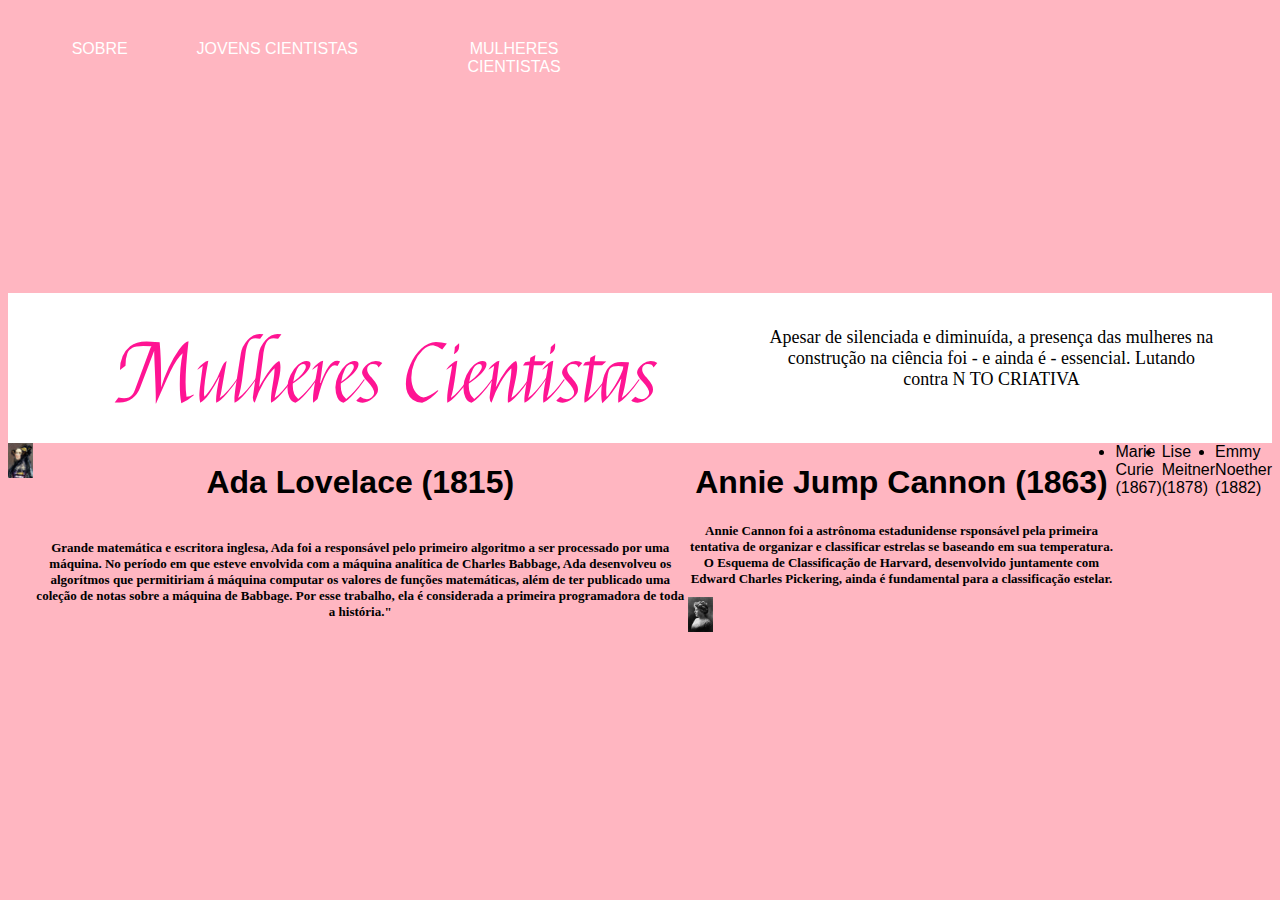
<file: mulheres.html>
<!DOCTYPE html>

<html>
 
 <head>
  <title>Mulheres na Ciência</title>
  <link href="./style.css" type="text/css" rel="stylesheet">
  <link href="./mulheres.css" type="text/css" rel="stylesheet">
 </head>
 
 <body>
  <link href="https://fonts.googleapis.com/css?family=Felipa" rel="stylesheet">
   <div id="intro">
      
   </div>
  
   <nav class="navigation">
    
    <h1>MULHERES CIENTISTAS QUE MUDARAM O MUNDO</h1>
    
    <ul> 
     <li><a href="#sobre">SOBRE</a></li>
     <li><a href="#jovens">JOVENS CIENTISTAS</a></li>
     <li><a href="http://victoria.gpio.pub/mulheres.html">MULHERES CIENTISTAS</a></li>
    </ul>
   </nav>
   
  <div class="grid">
    <div class="titulo-mulheres">Mulheres Cientistas</div>
    <div class="descricao-mulheres">Apesar de silenciada e diminuída, a presença das mulheres na construção na ciência foi - e ainda é - essencial. Lutando contra N TO CRIATIVA</div> 
  </div>
   
   <div id="listagem">
     <div class="ada-lovelace">
      <img src="Ada Lovelace.jpg" alt="Ada Lovelace" height="35" width="25">
      <h1>Ada Lovelace (1815)</h1>
      <h2>Grande matemática e escritora inglesa, Ada foi a responsável pelo primeiro algoritmo a ser processado por uma máquina. No período em que esteve envolvida com a máquina analítica de Charles Babbage, Ada desenvolveu os algorítmos que permitiriam á máquina computar os valores de funções matemáticas, além de ter publicado uma coleção de notas sobre a máquina de Babbage. Por esse trabalho, ela é considerada a primeira programadora de toda a história."</h2>
     </div>    
    
    <div class="annie-cannon">
     <h1>Annie Jump Cannon (1863)</h1>
     <h2>Annie Cannon foi a astrônoma estadunidense rsponsável pela primeira tentativa de organizar e classificar estrelas se baseando em sua temperatura. O Esquema de Classificação de Harvard, desenvolvido juntamente com Edward Charles Pickering, ainda é fundamental para a classificação estelar.</h2>
     <img src="Annie Cannon.jpg" alt="Annie Cannon" height="35" width="25">
    </div>
      
      
      <li>Marie Curie (1867)</li>
      <li>Lise Meitner (1878)</li>
      <li>Emmy Noether (1882)</li>
     </ul>
    </div>
</file>
<file: style.css>
body {
background-color: lightpink;
font-family: 'Raleway', sans-serif;
}

.navigation h1 {
  color: white;
  float: left;
  overflow: hidden;
  padding: 10px 30px;
  font-weight: normal;
  font-size: 20px; 
}

.navigation {
  background-color: lightpink;
  grid-template: 100px / 50% 50%;
  display: grid;
  /* overflow: hidden;
  margin: 15px auto;
  padding: 0 20px;
  float: right;
 */
}
  
.navigation ul {
    background-color: lightpink;
    grid-template: 1fr / 20% 40% 40%;
    display: grid;
    list-style-type: none;
    padding: 0 20px;
}
   
.navigation li {
  display: inline-block;
  margin-left: 25px;
}

.navigation li a {
  display: block;
  color: white;
  text-align: center;
  padding: 16px;
  text-decoration: none;
}

.navigation li a:hover {
  background-color: Black;
}

#banner {
 background-image: url("https://cosmos-images1.imgix.net/file/spina/photo/14302/5in1-poster.jpg?ixlib=rails-2.1.4&auto=format&ch=Width%2CDPR&fit=max&w=1400");
  background-size: cover;
  background-position: 20px;
  top: 15px;
  height: 450px;
  width: 100%;
  overflow: hidden;
}

#banner .content {
  top: 15px;
  height: 450px;
  width: 100%;
}

#apresentação h3 {
  width: 500px;
  padding: 10px;
  border: 3px solid;
  border-radius: 20px;
  text-align: center;
  margin: 20px auto;
}

 .grid {
  grid-template: 100px / 60% 40%;
  display: grid;
  height: 150px;
  width: 100%;
  background-color: white;
}

.titulo-mulheres {
  font-family: 'Felipa', cursive;
  text-align: center;
  font-size: 80px;
  margin: 32px auto;
  color: deeppink;
}

.descricao-mulheres {
  width: 450px;
  text-align: center;
  font-family: cursive;
  font-size: 18px;
  margin-right: 60px;
  margin-top: 34px;
}

#listagem {
  display: inline-flex;
}
</file>
<file: mulheres.css>
.ada-lovelace {
 display: grid;
 grid-template-areas: "img title" "img text";
}

img {
 grid-area: img;
}

h1 {
 grid-area: title;
 text-align: center;
}

h2 {
 grid-area: text;
 font-size: small;
 font-family: cursive;
 text-align: center;
}
</file>
